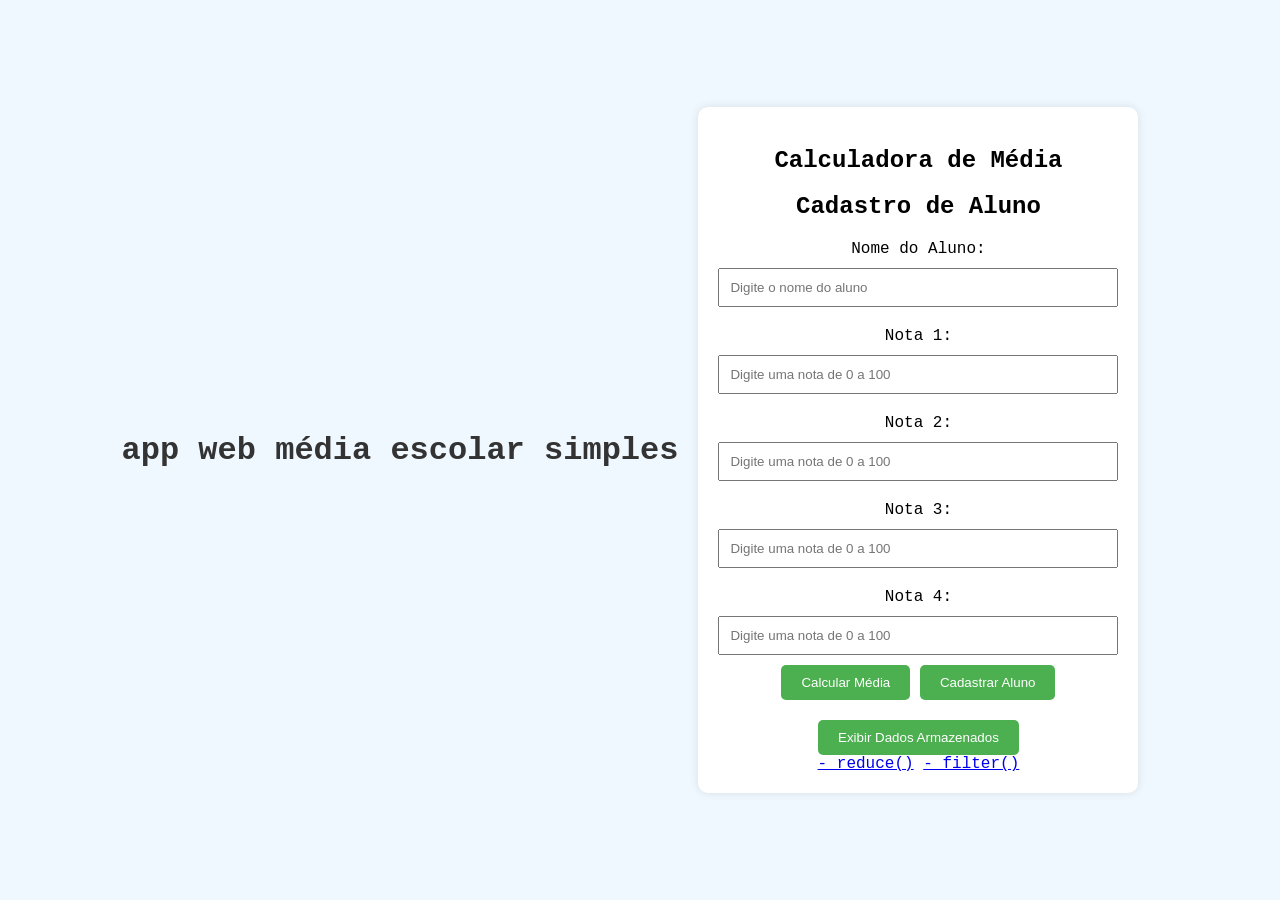
<file: index.html>
<!DOCTYPE html>
<html lang="pt-br">
<head>
  <meta charset="UTF-8">
  <meta name="viewport" content="width=device-width, initial-scale=1.0">
  <title>Calculadora de Média VGL e outras funções</title>
  <link rel="stylesheet" href="styles.css">
</head>
<body>
    <h1>app web média escolar simples</h1>
  <div class="container">
    <h2>Calculadora de Média</h2>
    <h2>Cadastro de Aluno</h3>
    <label for="nomeAluno">Nome do Aluno:</label>
    <input type="text" id="nomeAluno" placeholder="Digite o nome do aluno" required>
    <br>
    <label for="nota1">Nota 1:</label>
    <input type="number" id="nota1" placeholder="Digite uma nota de 0 a 100" required>
    <br>

    <label for="nota2">Nota 2:</label>
    <input type="number" id="nota2" placeholder="Digite uma nota de 0 a 100" required>
    <br>

    <label for="nota3">Nota 3:</label>
    <input type="number" id="nota3" placeholder="Digite uma nota de 0 a 100" required>
    <br>

    <label for="nota4">Nota 4:</label>
    <input type="number" id="nota4" placeholder="Digite uma nota de 0 a 100" required>
    <br>

    <button onclick="calcularMedia()">Calcular Média</button>
    <button onclick="cadastrarAluno()">Cadastrar Aluno</button>

    <p id="resultado"></p>
    <div>
    </div>
    <button onclick="exibirDados()">Exibir Dados Armazenados</button>
    <div id="dadosArmazenados"></div>
    <a href="reduce.html" target="_blank">- reduce()</a>
    <a href="filter.html" target="_blank">- filter()</a>
  </div>

  <script src="script.js"></script>
</body>
</html>
</file>
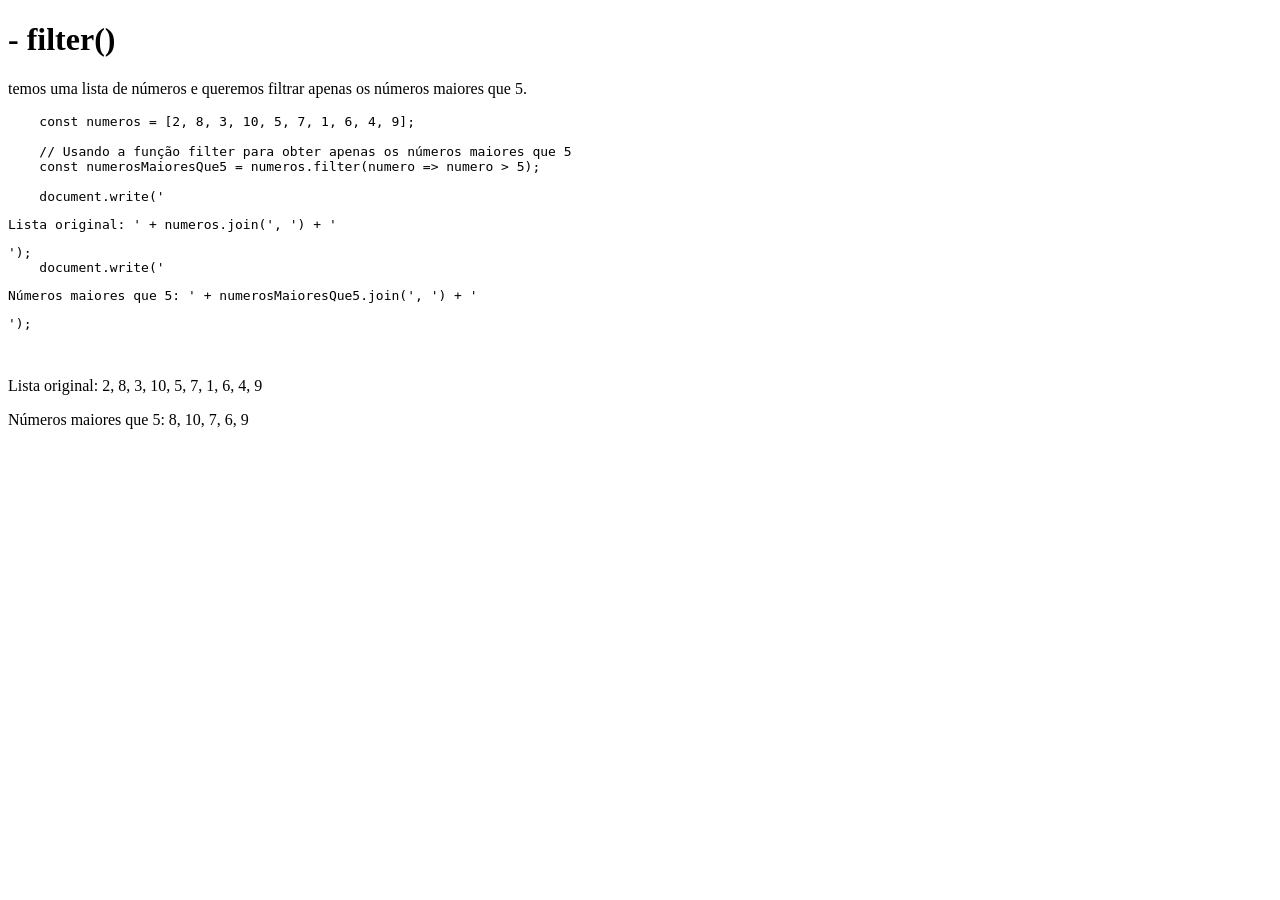
<file: filter.html>
<!DOCTYPE html>
<html lang="pt-br">
<head>
  <meta charset="UTF-8">
  <meta name="viewport" content="width=device-width, initial-scale=1.0">
  <title>Tutorial - filter()</title>
</head>
<body>
  <h1> - filter()</h1>
  <p> temos uma lista de números e queremos filtrar apenas os números maiores que 5.</p>

  <pre>
    const numeros = [2, 8, 3, 10, 5, 7, 1, 6, 4, 9];

    // Usando a função filter para obter apenas os números maiores que 5
    const numerosMaioresQue5 = numeros.filter(numero => numero > 5);
    
    document.write('<p>Lista original: ' + numeros.join(', ') + '</p>');
    document.write('<p>Números maiores que 5: ' + numerosMaioresQue5.join(', ') + '</p>');

  </pre>

  <script src="script2.js"></script>
  
</body>
</html>
</file>
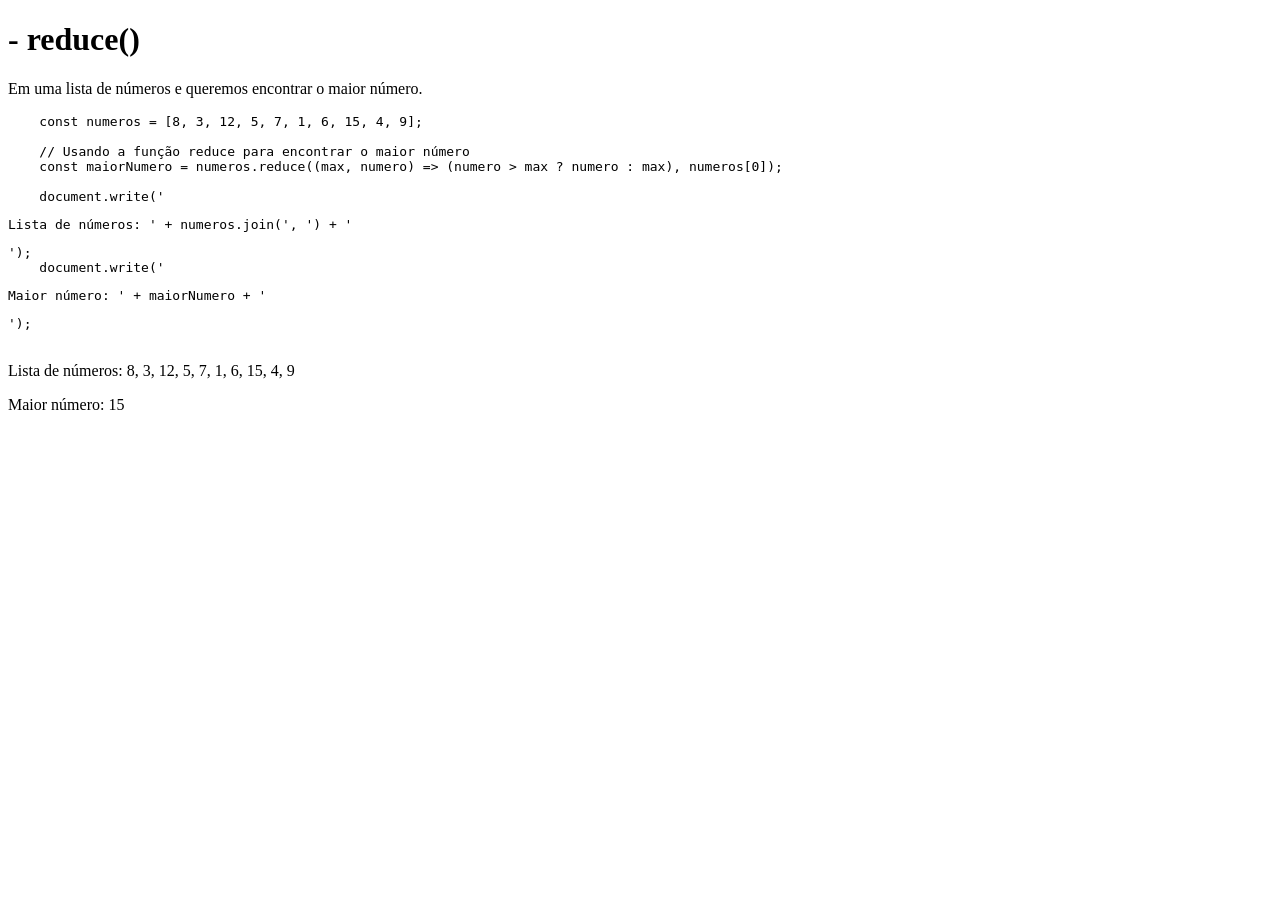
<file: reduce.html>
<!DOCTYPE html>
<html lang="pt-br">
<head>
  <meta charset="UTF-8">
  <meta name="viewport" content="width=device-width, initial-scale=1.0">
  <title>Tutorial - reduce()</title>
</head>
<body>
  <h1> - reduce()</h1>

  <p>Em uma lista de números e queremos encontrar o maior número.</p>
  <pre>
    const numeros = [8, 3, 12, 5, 7, 1, 6, 15, 4, 9];

    // Usando a função reduce para encontrar o maior número
    const maiorNumero = numeros.reduce((max, numero) => (numero > max ? numero : max), numeros[0]);

    document.write('<p>Lista de números: ' + numeros.join(', ') + '</p>');
    document.write('<p>Maior número: ' + maiorNumero + '</p>');
  </pre>


  <script src="script3.js"></script>
  
</body>
</html>
</file>
<file: styles.css>
body {
    font-family: 'Courier New', monospace;
    margin: 0;
    padding: 0;
    background-color: #f0f8ff; /* Azul claro como fundo */
    display: flex;
    align-items: center;
    justify-content: center;
    height: 100vh;
  }
  
  .container {
    text-align: center;
    background-color: white;
    padding: 20px;
    border-radius: 10px;
    box-shadow: 0 0 10px rgba(0, 0, 0, 0.1);
    max-width: 400px;
    width: 100%;
    margin: 20px;
  }
  
  h1 {
    color: #333;
  }
  
  label {
    display: block;
    margin: 10px 0;
  }
  
  input {
    width: 100%;
    padding: 10px;
    margin-bottom: 10px;
    box-sizing: border-box;
  }
  
  button {
    background-color: #4caf50;
    color: white;
    padding: 10px 20px;
    border: none;
    border-radius: 5px;
    cursor: pointer;
  }
  
  button:hover {
    background-color: #45a049;
  }
  
  p {
    margin-top: 20px;
  }
</file>
